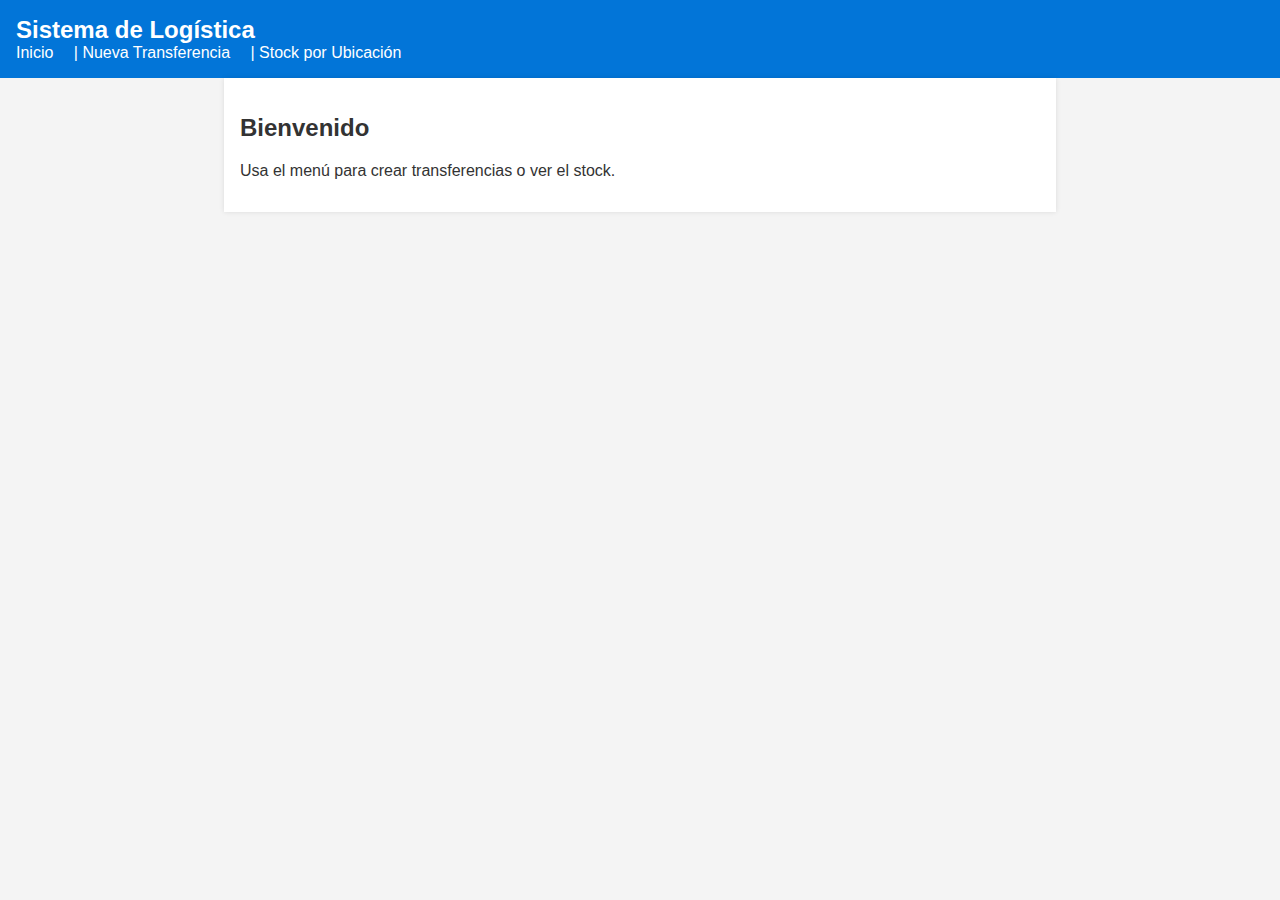
<file: SistemaDeLogistica/wwwroot/index.html>
<!DOCTYPE html>
<html lang="es">
<head>
  <meta charset="utf-8">
  <title>Sistema de Logística</title>
  <link rel="stylesheet" href="css/styles.css">
</head>
<body>
  <header>
    <h1>Sistema de Logística</h1>
    <nav>
      <a href="index.html">Inicio</a> |
      <a href="create.html">Nueva Transferencia</a> |
      <a href="stock.html">Stock por Ubicación</a>
    </nav>
  </header>
  <main>
    <h2>Bienvenido</h2>
    <p>Usa el menú para crear transferencias o ver el stock.</p>
  </main>
</body>
</html>
</file>
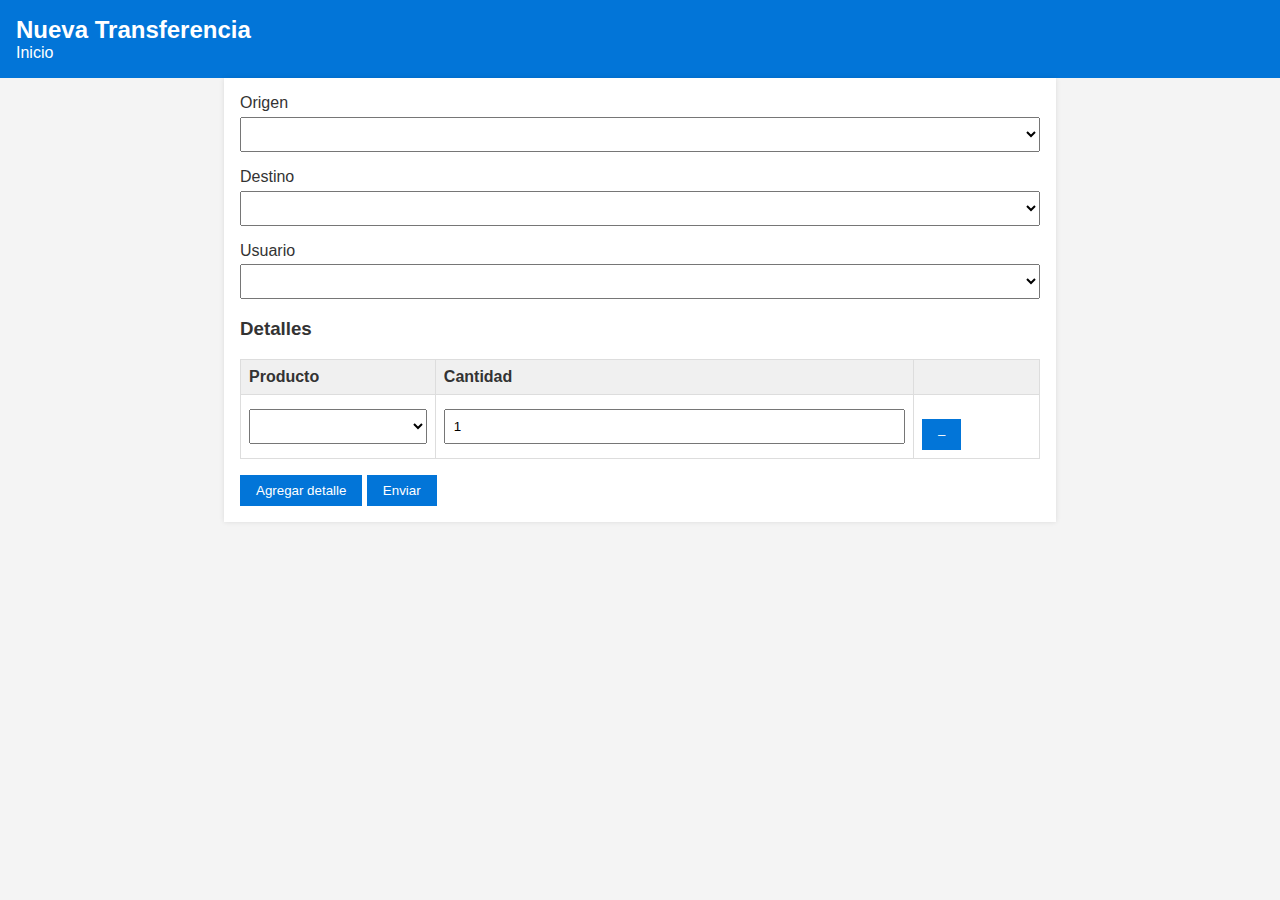
<file: SistemaDeLogistica/wwwroot/create.html>
<!DOCTYPE html>
<html lang="es">
<head>
  <meta charset="utf-8">
  <title>Nueva Transferencia</title>
<link rel="stylesheet" type="text/css" href="css/styles.css">
</head>
<body>
  <header>
    <h1>Nueva Transferencia</h1>
    <nav>
      <a href="index.html">Inicio</a>
    </nav>
  </header>
  <main>
    <form id="transfer-form">
      <div class="field">
        <label for="origen">Origen</label>
        <select id="origen" required></select>
      </div>
      <div class="field">
        <label for="destino">Destino</label>
        <select id="destino" required></select>
      </div>
      <div class="field">
        <label for="usuario">Usuario</label>
        <select id="usuario" required></select>
      </div>

      <h3>Detalles</h3>
      <table id="detalles">
        <thead><tr><th>Producto</th><th>Cantidad</th><th></th></tr></thead>
        <tbody>
          <tr>
            <td><select class="producto"></select></td>
            <td><input type="number" class="cantidad" min="1" value="1"></td>
            <td><button type="button" class="remove">–</button></td>
          </tr>
        </tbody>
      </table>
      <button type="button" id="add-detalle">Agregar detalle</button>
      <button type="submit">Enviar</button>
    </form>
    <div id="message"></div>
  </main>
  <script src="js/app.js"></script>
</body>
</html>
</file>
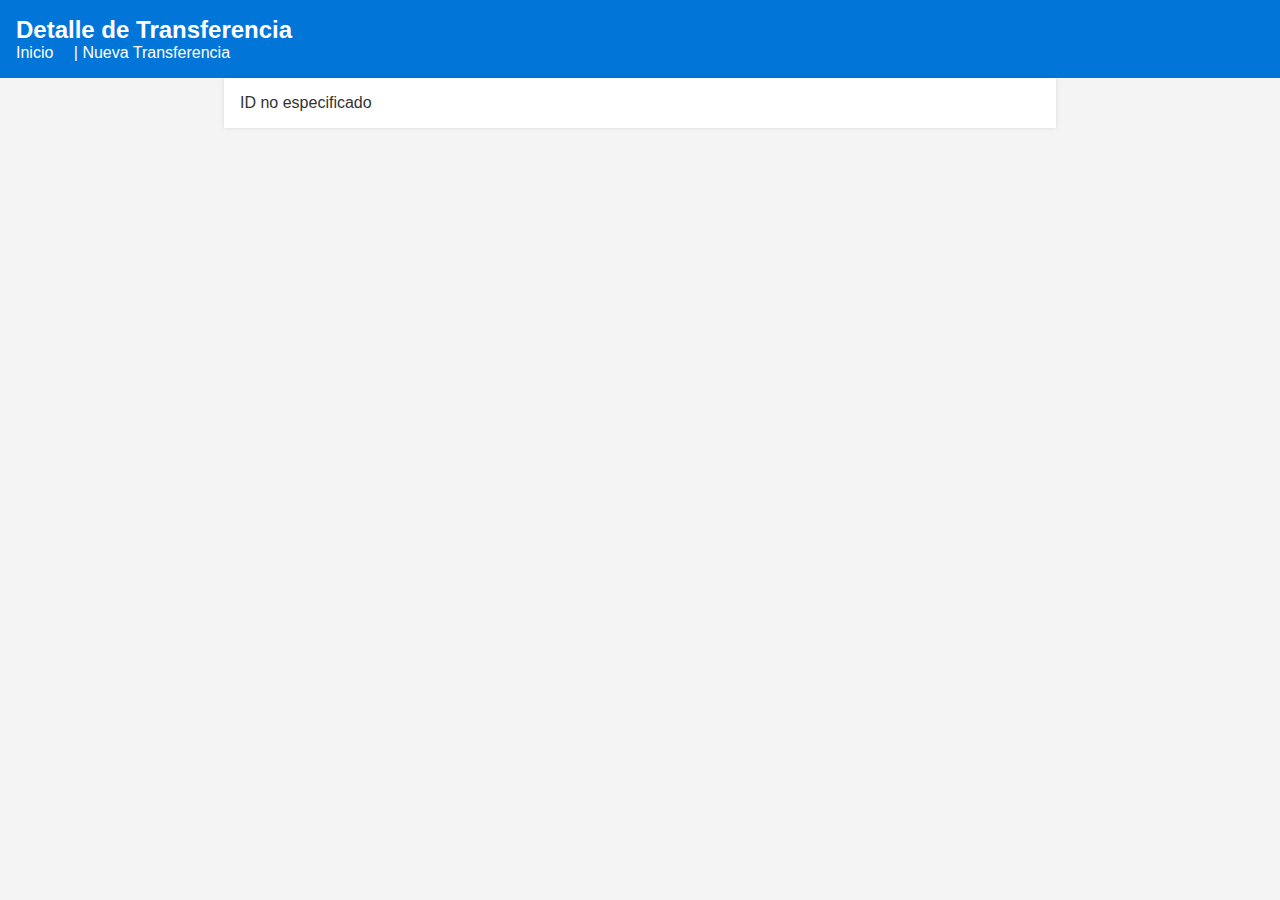
<file: SistemaDeLogistica/wwwroot/details.html>
<!DOCTYPE html>
<html lang="es">
<head>
  <meta charset="utf-8">
  <title>Detalle de Transferencia</title>
<link rel="stylesheet" type="text/css" href="css/styles.css">
</head>
<body>
  <header>
    <h1>Detalle de Transferencia</h1>
    <nav>
      <a href="index.html">Inicio</a> |
      <a href="create.html">Nueva Transferencia</a>
    </nav>
  </header>
  <main>
    <div id="detalle"></div>
  </main>
  <script src="js/app.js"></script>
</body>
</html>
</file>
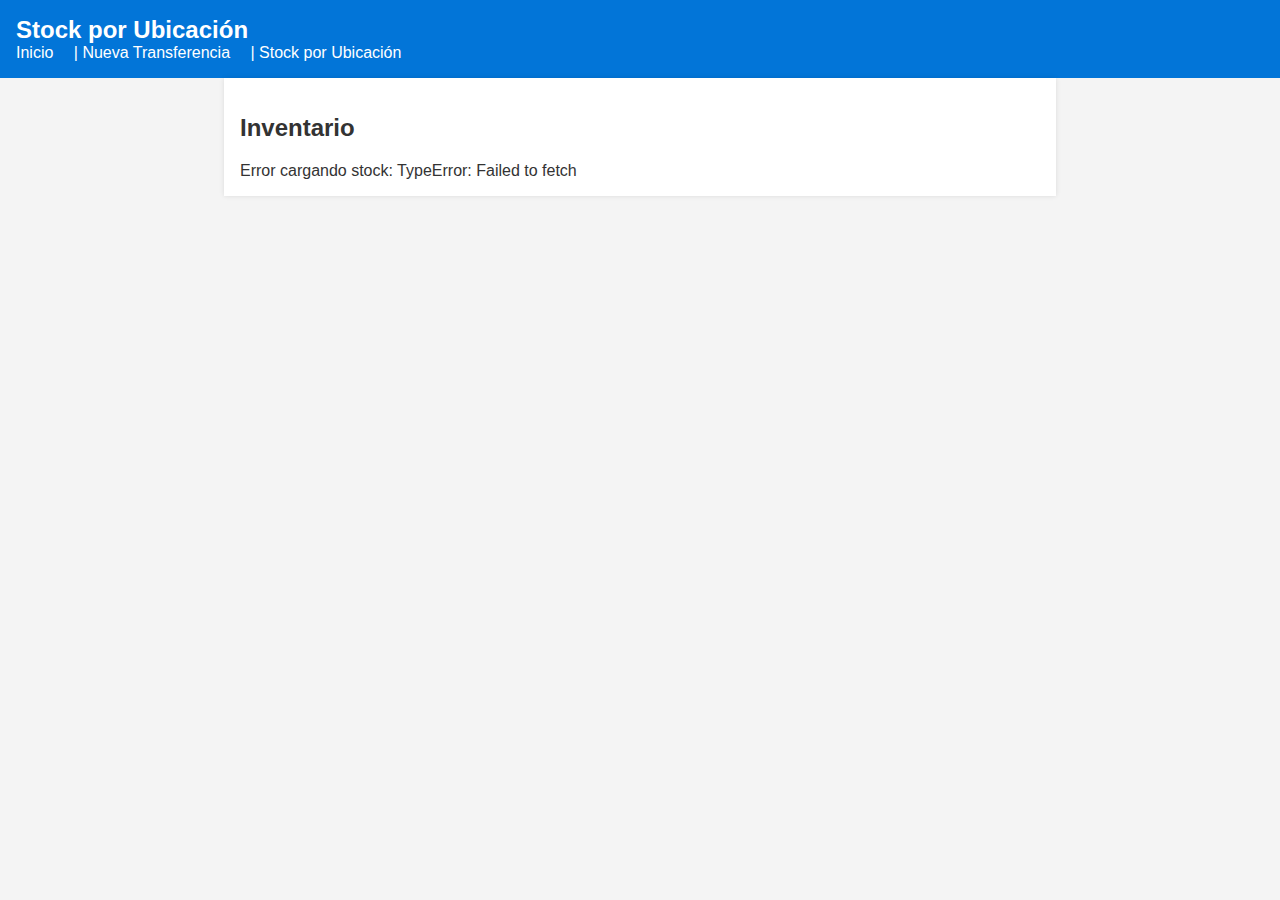
<file: SistemaDeLogistica/wwwroot/stock.html>
<!DOCTYPE html>
<html lang="es">
<head>
  <meta charset="utf-8">
  <title>Stock por Ubicación</title>
  <link rel="stylesheet" href="css/styles.css">
</head>
<body>
  <header>
    <h1>Stock por Ubicación</h1>
    <nav>
      <a href="index.html">Inicio</a> |
      <a href="create.html">Nueva Transferencia</a> |
      <a href="stock.html">Stock por Ubicación</a>
    </nav>
  </header>
  <main>
    <h2>Inventario</h2>
    <div id="stock-container">
      <!-- Aquí se llenará con tablas -->
    </div>
  </main>
  <script src="js/app.js"></script>
</body>
</html>
</file>
<file: SistemaDeLogistica/wwwroot/css/styles.css>
body {
  font-family: Arial, sans-serif;
  margin: 0; padding: 0;
  background: #f4f4f4; color: #333;
}
header {
  background: #0275d8; color: #fff;
  padding: 1rem;
}
header h1 { margin: 0; font-size: 1.5rem; }
nav a {
  color: #fff; margin-right: 1rem;
  text-decoration: none;
}
main {
  padding: 1rem; max-width: 800px; margin: auto;
  background: #fff; box-shadow: 0 0 5px rgba(0,0,0,0.1);
}
.field {
  margin-bottom: 1rem;
}
label { display: block; margin-bottom: .3rem; }
select, input {
  width: 100%; padding: .5rem; box-sizing: border-box;
}
button {
  margin-top: 1rem; padding: .5rem 1rem;
  border: none; background: #0275d8; color: #fff;
  cursor: pointer;
}
button:hover { background: #025aa5; }
table {
  width: 100%; border-collapse: collapse; margin-top: 1rem;
}
th, td {
  border: 1px solid #ddd; padding: .5rem; text-align: left;
}
th { background: #f0f0f0; }
</file>
